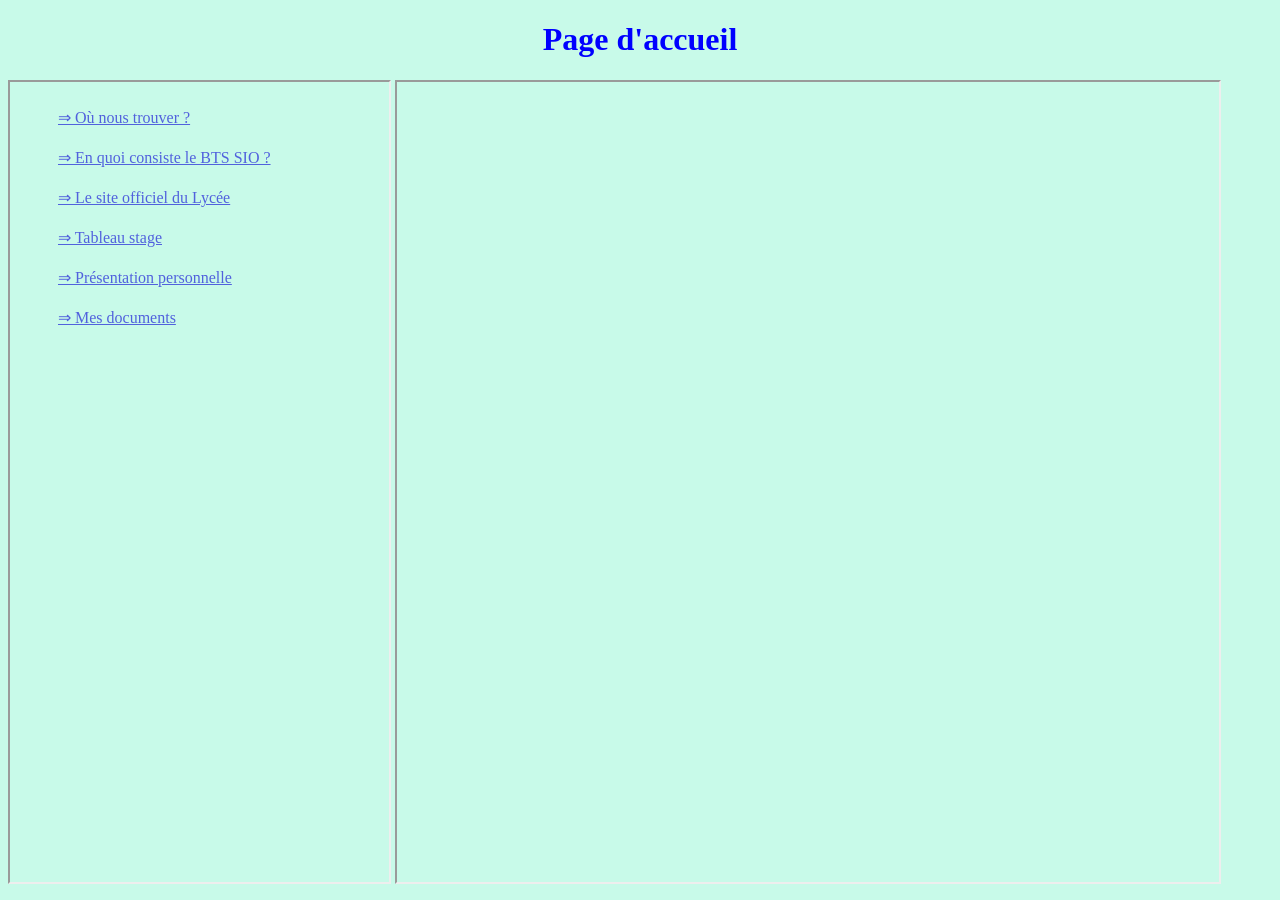
<file: Mission_2/index.html>
<!doctype html>
<html lang="fr">
<head>
  <meta charset="utf-8">
  <title>ParcourMinus</title>
  <link rel="stylesheet" href="style.css">
</head>
<body>

	<h1 id="PA">Page d'accueil</h1>

	<iframe
	  name="f1"
	  width="30%"
	  height="800px"
	  src="liens.html">
	</iframe>

	<iframe
	  name="f2"
	  width="65%"
	  height="800px" 
	>
	</iframe>


</body>
</html>
</file>
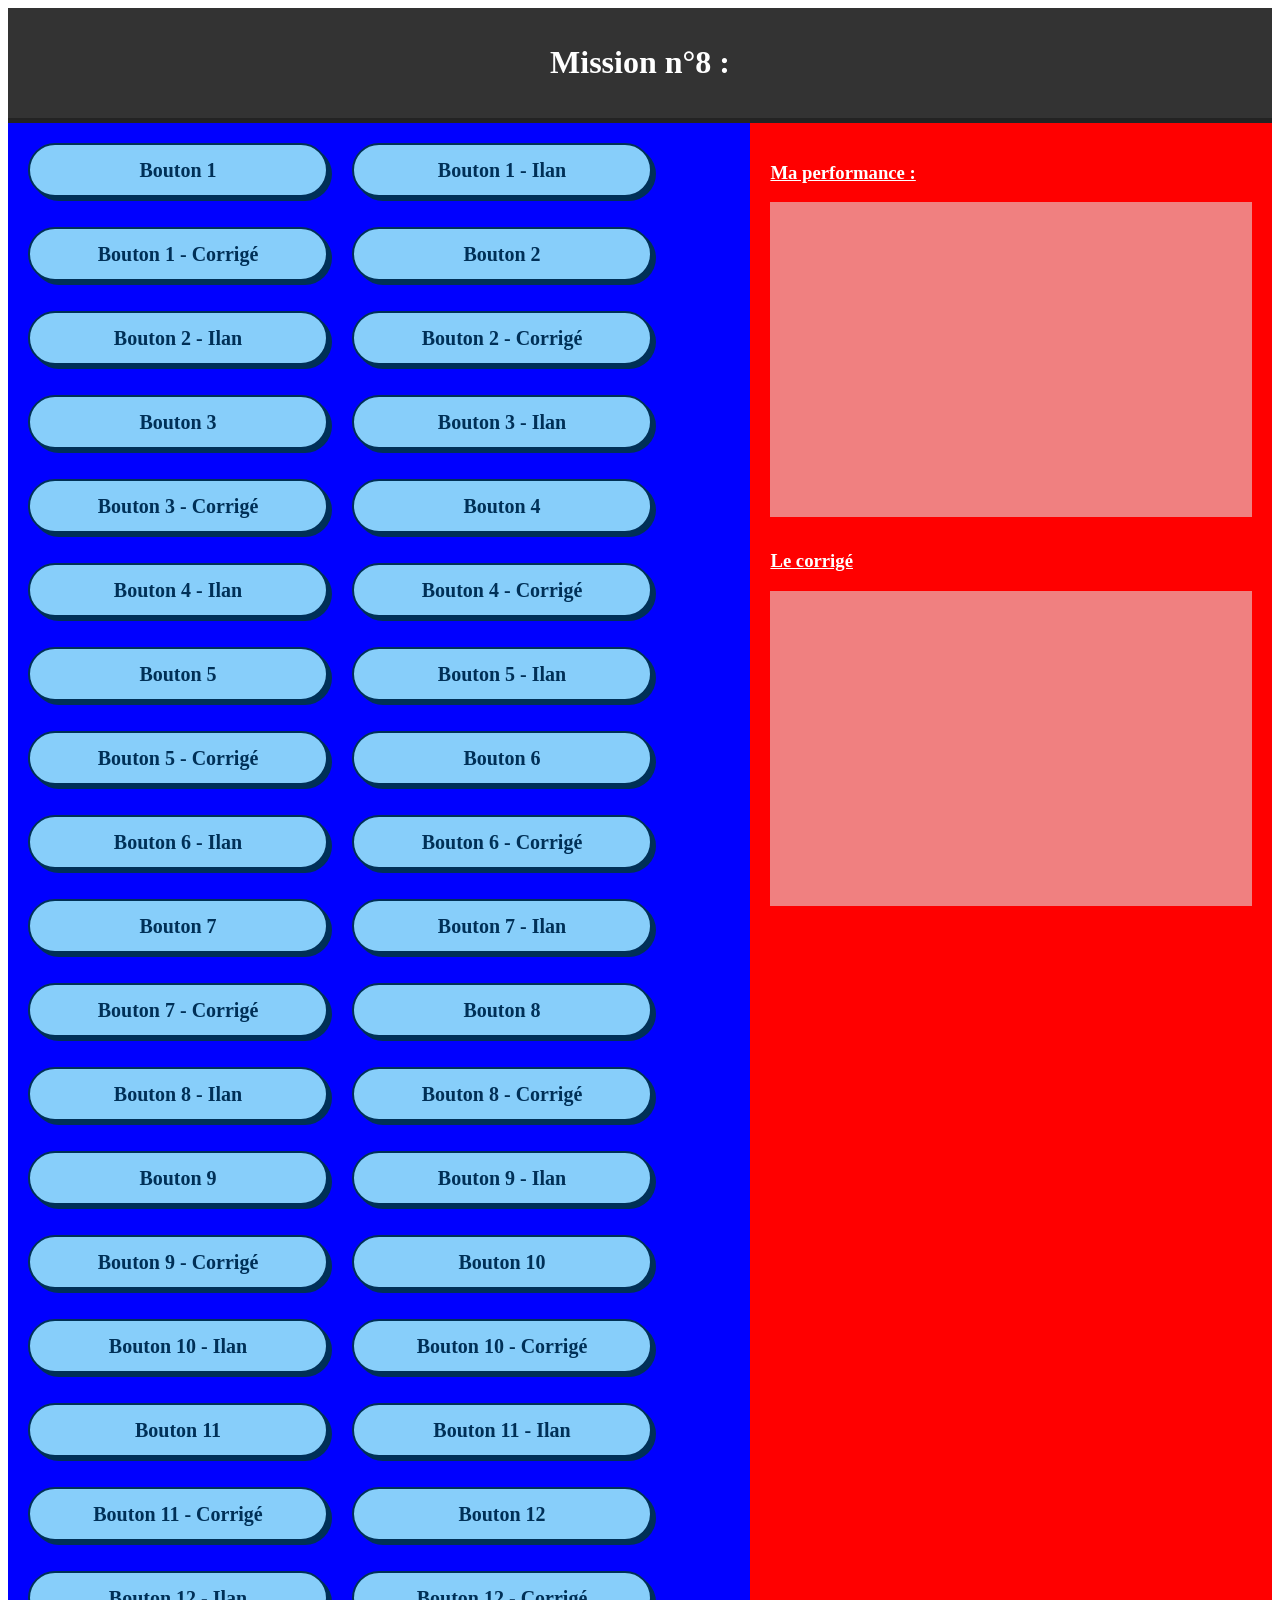
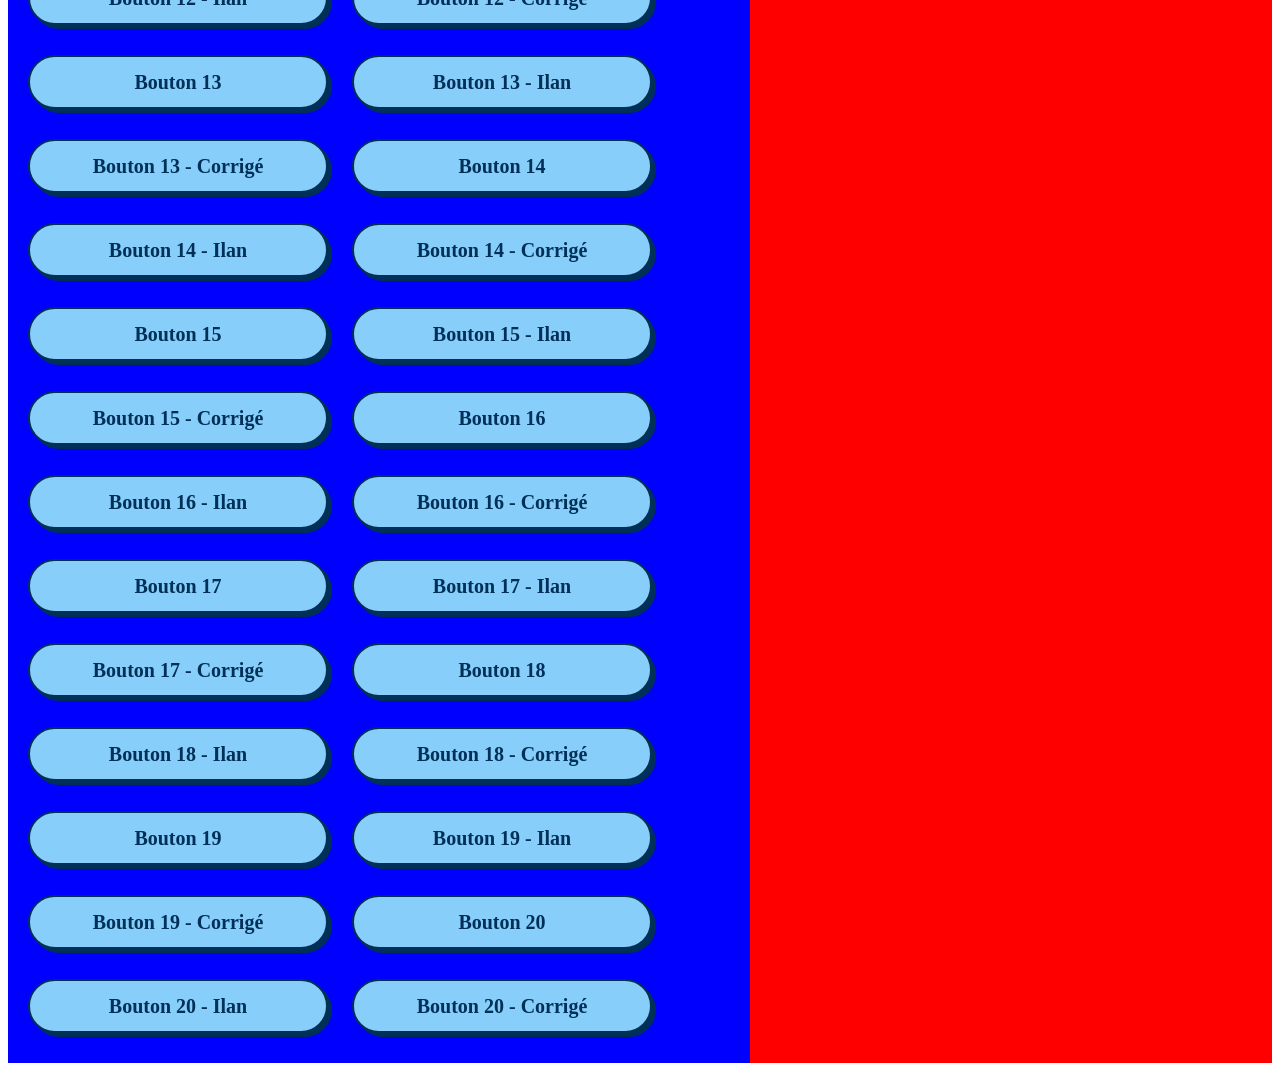
<file: Mission_8/index.html>
<!DOCTYPE html>
<html lang="fr">
<head>
    <meta charset="UTF-8">
    <meta name="viewport" content="width=device-width, initial-scale=1.0">
    <title>Mission n°8 : </title>
    <link rel="stylesheet" href="style.css">
    <script src="JS.js"></script>
</head>

<body>
    <header>
        <h1>Mission n°8 :</h1>
    </header>

    
    <div class="LeConteneur">
        <div class="LesBoutons">
            <button onclick="fonction1()">Bouton 1</button>
            <button onclick="fonction1Ilan()">Bouton 1 - Ilan</button>
            <button onclick="fonction1Corrige()">Bouton 1 - Corrigé</button>

            <button onclick="fonction2()">Bouton 2</button>
            <button onclick="fonction2Ilan()">Bouton 2 - Ilan</button>
            <button onclick="fonction2Corrige()">Bouton 2 - Corrigé</button>

            <button onclick="fonction3()">Bouton 3</button>
            <button onclick="fonction3Ilan()">Bouton 3 - Ilan</button>
            <button onclick="fonction3Corrige()">Bouton 3 - Corrigé</button>

            <button onclick="fonction4()">Bouton 4</button>
            <button onclick="fonction4Ilan()">Bouton 4 - Ilan</button>
            <button onclick="fonction4Corrige()">Bouton 4 - Corrigé</button>

            <button onclick="fonction5()">Bouton 5</button>
            <button onclick="fonction5Ilan()">Bouton 5 - Ilan</button>
            <button onclick="fonction5Corrige()">Bouton 5 - Corrigé</button>

            <button onclick="fonction6()">Bouton 6</button>
            <button onclick="fonction6Ilan()">Bouton 6 - Ilan</button>
            <button onclick="fonction6Corrige()">Bouton 6 - Corrigé</button>

            <button onclick="fonction7()">Bouton 7</button>
            <button onclick="fonction7Ilan()">Bouton 7 - Ilan</button>
            <button onclick="fonction7Corrige()">Bouton 7 - Corrigé</button>

            <button onclick="fonction8()">Bouton 8</button>
            <button onclick="fonction8Ilan()">Bouton 8 - Ilan</button>
            <button onclick="fonction8Corrige()">Bouton 8 - Corrigé</button>

            <button onclick="fonction9()">Bouton 9</button>
            <button onclick="fonction9Ilan()">Bouton 9 - Ilan</button>
            <button onclick="fonction9Corrige()">Bouton 9 - Corrigé</button>

            <button onclick="fonction10()">Bouton 10</button>
            <button onclick="fonction10Ilan()">Bouton 10 - Ilan</button>
            <button onclick="fonction10Corrige()">Bouton 10 - Corrigé</button>

            <button onclick="fonction11()">Bouton 11</button>
            <button onclick="fonction11Ilan()">Bouton 11 - Ilan</button>
            <button onclick="fonction11Corrige()">Bouton 11 - Corrigé</button>

            <button onclick="fonction12()">Bouton 12</button>
            <button onclick="fonction12Ilan()">Bouton 12 - Ilan</button>
            <button onclick="fonction12Corrige()">Bouton 12 - Corrigé</button>

            <button onclick="fonction13()">Bouton 13</button>
            <button onclick="fonction13Ilan()">Bouton 13 - Ilan</button>
            <button onclick="fonction13Corrige()">Bouton 13 - Corrigé</button>

            <button onclick="fonction14()">Bouton 14</button>
            <button onclick="fonction14Ilan()">Bouton 14 - Ilan</button>
            <button onclick="fonction14Corrige()">Bouton 14 - Corrigé</button>

            <button onclick="fonction15()">Bouton 15</button>
            <button onclick="fonction15Ilan()">Bouton 15 - Ilan</button>
            <button onclick="fonction15Corrige()">Bouton 15 - Corrigé</button>

            <button onclick="fonction16()">Bouton 16</button>
            <button onclick="fonction16Ilan()">Bouton 16 - Ilan</button>
            <button onclick="fonction16Corrige()">Bouton 16 - Corrigé</button>

            <button onclick="fonction17()">Bouton 17</button>
            <button onclick="fonction17Ilan()">Bouton 17 - Ilan</button>
            <button onclick="fonction17Corrige()">Bouton 17 - Corrigé</button>

            <button onclick="fonction18()">Bouton 18</button>
            <button onclick="fonction18Ilan()">Bouton 18 - Ilan</button>
            <button onclick="fonction18Corrige()">Bouton 18 - Corrigé</button>

            <button onclick="fonction19()">Bouton 19</button>
            <button onclick="fonction19Ilan()">Bouton 19 - Ilan</button>
            <button onclick="fonction19Corrige()">Bouton 19 - Corrigé</button>

            <button onclick="fonction20()">Bouton 20</button>
            <button onclick="fonction20Ilan()">Bouton 20 - Ilan</button>
            <button onclick="fonction20Corrige()">Bouton 20 - Corrigé</button>
        </div>

        <div class="LesIframes">
            <label><h3>Ma performance :</h3></label>
            <iframe src="" frameborder="0" name="i1" id="i1"></iframe>

            <label><h3>Le corrigé</h3></label>
            <iframe src="" frameborder="0" name="i2" id="i2"></iframe>
        </div>
    </div>

    
</body>
</html>
</file>
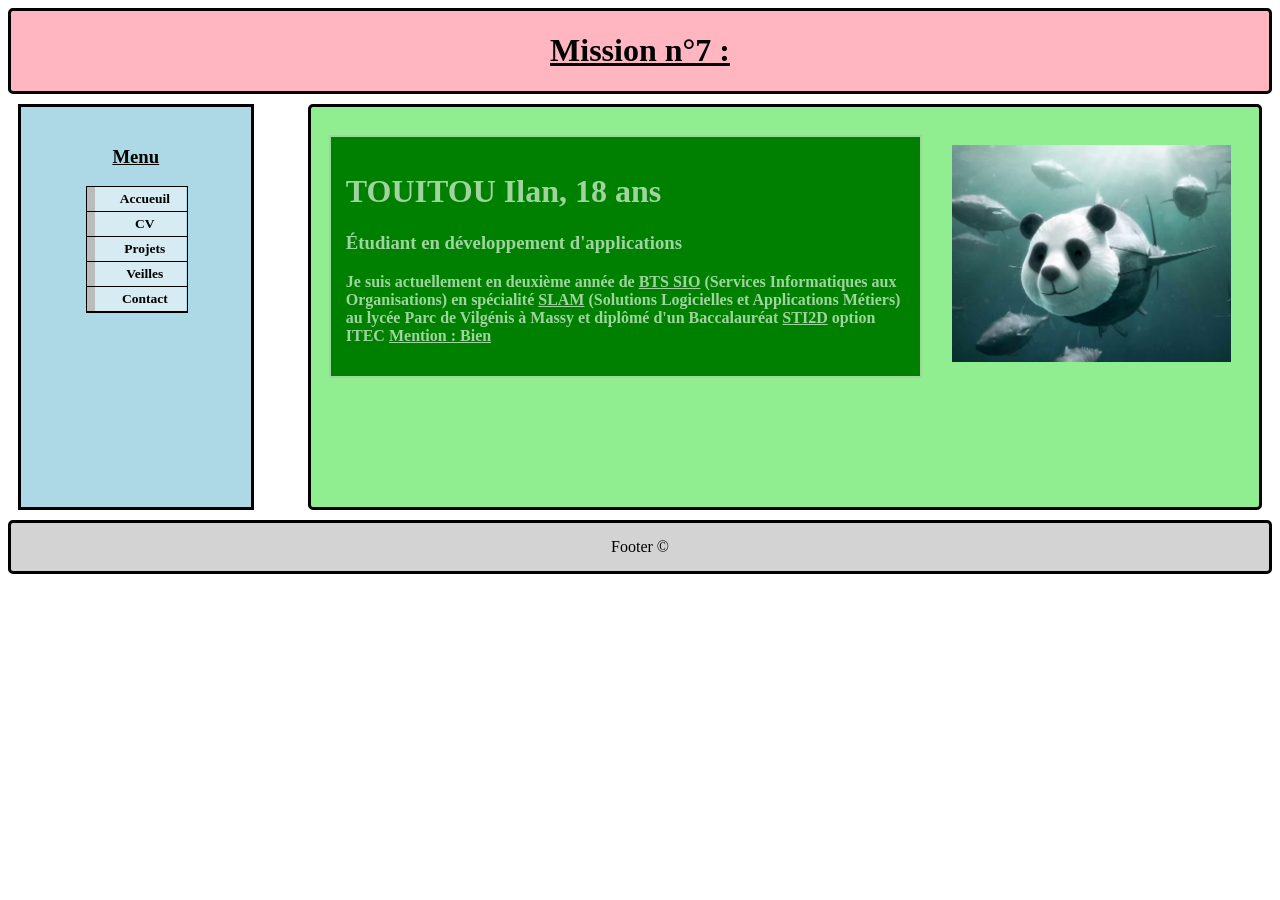
<file: Bouffon/Mission_7/index.html>
<!DOCTYPE html>
<html lang="fr">
<head>
    <meta charset="UTF-8">
    <meta name="viewport" content="width=device-width, initial-scale=1.0">
    <title>Portfolio M7</title>
    <link rel="stylesheet" href="style.css">
</head>
<body>

    <header>
        <h1><span>Mission n°7 :</span></h1>
    </header>
    
    
    
    
    <div class="case_menu">  
        <label><h3>Menu</h3></label> 
        <div id="menu">
            <ul class="niveau1">
                <li><a href="#">Accueuil</a></li>
                <li class="sousmenu"><a href="#">CV</a>
                    <ul class="niveau2">
                        <li><a href="#">Sous-menu 2.1</a></li>
                        <li><a href="#">Sous-menu 2.2</a></li>
                    </ul>
                </li>
                <li><a href="#">Projets</a></li>
                <li class="sousmenu"><a href="#">Veilles</a>
                    <ul class="niveau2">
                        <li class="sousmenu"><a href="#">Veille Technologique</a>
                            <ul class="niveau3">
                                <li><a href="#">Sous sous menu 4.1.1</a></li>
                                <li><a href="#">Sous sous menu 4.1.2</a></li>
                                <li><a href="#">Sous sous menu 4.1.3</a></li>
                            </ul> <!--Faire la VEILLE TECHNOLOGIQUE-->
                        </li>
                        <li><a href="#">Veille Juridique</a></li>
                    </ul>
                </li>
                <li><a href="#">Contact</a></li>
            </ul>
        </div>
    </div>
    <iframe class="Accueuil" src="Accueuil.html" frameborder="0">
        
    </iframe>
    

    <footer>
        Footer &copy;
    </footer>
</body>
</html>
</file>
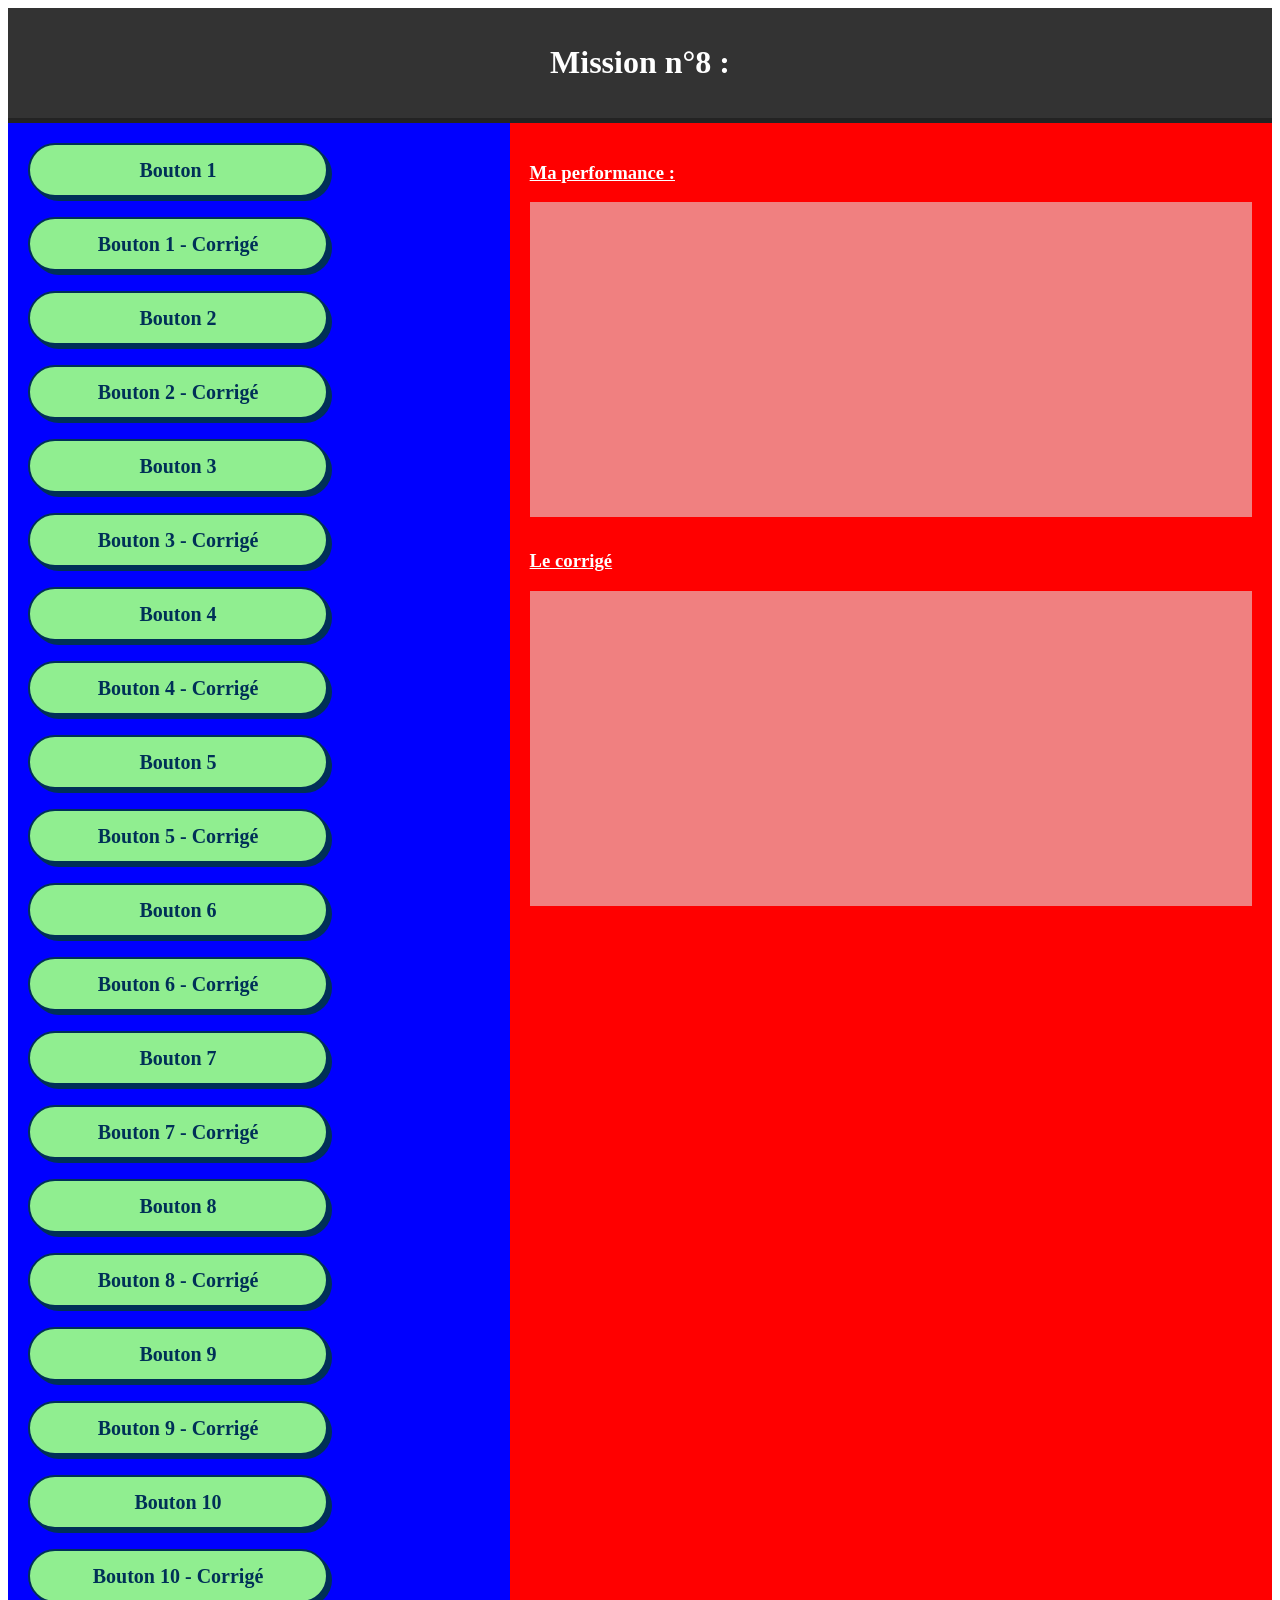
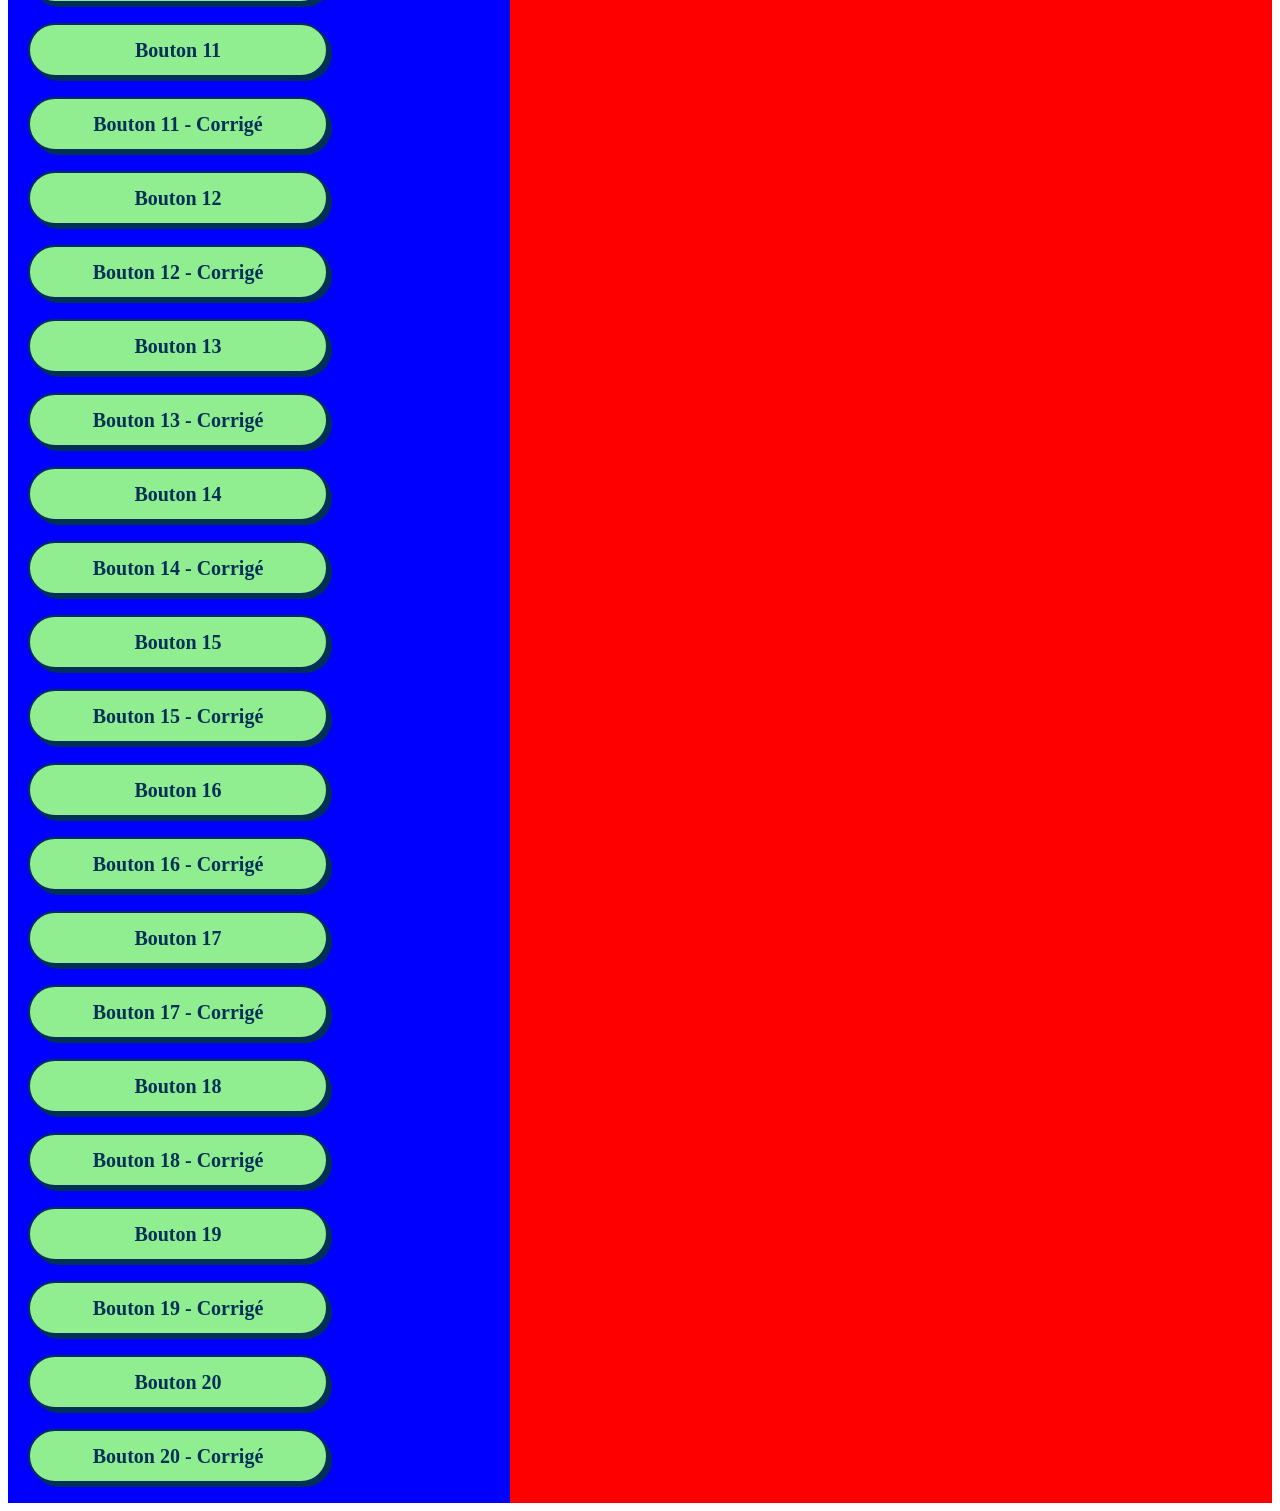
<file: Bouffon/Mission_8/index.html>
<!DOCTYPE html>
<html lang="fr">
<head>
    <meta charset="UTF-8">
    <meta name="viewport" content="width=device-width, initial-scale=1.0">
    <title>Mission n°8 : </title>
    <link rel="stylesheet" href="style.css">
    <script src="JS.js"></script>
</head>

<body>
    <header>
        <h1>Mission n°8 :</h1>
    </header>

    
    <div class="LeConteneur">
        <div class="LesBoutons">
            <button onclick="fonction1()" target="i1">Bouton 1</button>
            <button onclick="fonction()">Bouton 1 - Corrigé</button>
            <button onclick="fonction2()">Bouton 2</button>
            <button onclick="fonction()">Bouton 2 - Corrigé</button>
            <button onclick="fonction3()">Bouton 3</button>
            <button onclick="fonction()">Bouton 3 - Corrigé</button>
            <button onclick="fonction4()">Bouton 4</button>
            <button onclick="fonction()">Bouton 4 - Corrigé</button>
            <button onclick="fonction5()">Bouton 5</button>
            <button onclick="fonction()">Bouton 5 - Corrigé</button>
            <button onclick="fonction6()">Bouton 6</button>
            <button onclick="fonction()">Bouton 6 - Corrigé</button>
            <button onclick="fonction7()">Bouton 7</button>
            <button onclick="fonction()">Bouton 7 - Corrigé</button>
            <button onclick="fonction8()">Bouton 8</button>
            <button onclick="fonction8Bis()">Bouton 8 - Corrigé</button>
            <button onclick="fonction9()">Bouton 9</button>
            <button onclick="fonction()">Bouton 9 - Corrigé</button>
            <button onclick="fonction10()">Bouton 10</button>
            <button onclick="fonction()">Bouton 10 - Corrigé</button>
            <button onclick="fonction11()">Bouton 11</button>
            <button onclick="fonction()">Bouton 11 - Corrigé</button>
            <button onclick="fonction12()">Bouton 12</button>
            <button onclick="fonction()">Bouton 12 - Corrigé</button>
            <button onclick="fonction13()">Bouton 13</button>
            <button onclick="fonction()">Bouton 13 - Corrigé</button>
            <button onclick="fonction14()">Bouton 14</button>
            <button onclick="fonction()">Bouton 14 - Corrigé</button>
            <button onclick="fonction15()">Bouton 15</button>
            <button onclick="fonction()">Bouton 15 - Corrigé</button>
            <button onclick="fonction16()">Bouton 16</button>
            <button onclick="fonction()">Bouton 16 - Corrigé</button>
            <button onclick="fonction17()">Bouton 17</button>
            <button onclick="fonction()">Bouton 17 - Corrigé</button>
            <button onclick="fonction18()">Bouton 18</button>
            <button onclick="fonction()">Bouton 18 - Corrigé</button>
            <button onclick="fonction19()">Bouton 19</button>
            <button onclick="fonction()">Bouton 19 - Corrigé</button>
            <button onclick="fonction20()">Bouton 20</button>
            <button onclick="fonction()">Bouton 20 - Corrigé</button>
        </div>

        <div class="LesIframes">
            <label><h3>Ma performance :</h3></label>
            <iframe src="" frameborder="0" name="i1" id="i1"></iframe>

            <label><h3>Le corrigé</h3></label>
            <iframe src="" frameborder="0" name="i2" id="i2"></iframe>
        </div>
    </div>

    
</body>
</html>
</file>
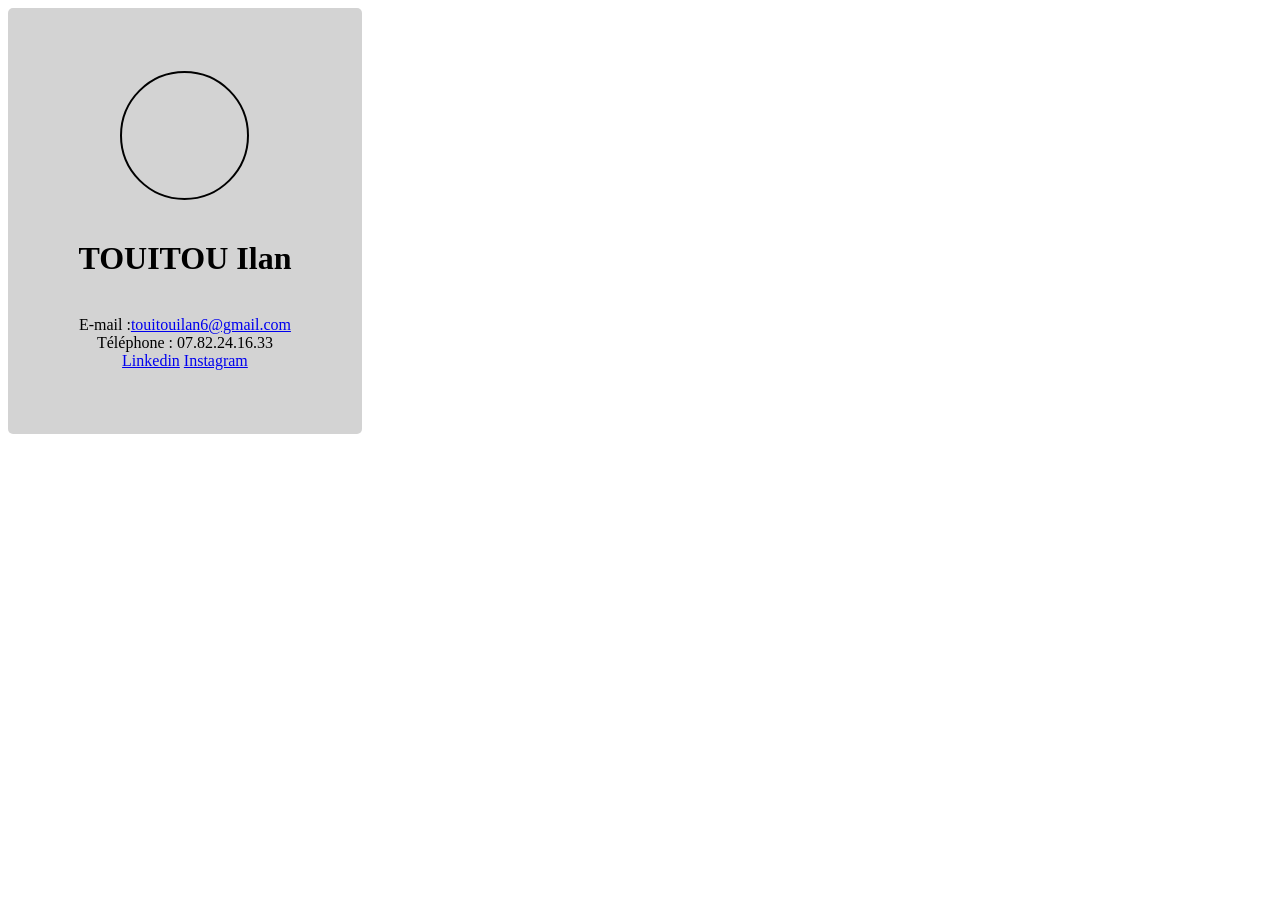
<file: TP4/Carte_visite/index.html>
<!DOCTYPE html>
<html>
<head>
	<title>Carte de visite</title>
	<link rel="stylesheet"  href="style.css">
</head>
<body>
	<div id="carte">
		<div id="photo"></div>
		<br>
		<label><h1>TOUITOU Ilan</h1></label>
		<br>
		<label>E-mail :<a href="#" id="mail">touitouilan6@gmail.com</a></label>
		<br>
		<label>Téléphone : 07.82.24.16.33</label>
		<br>
		<label><a href="#" id="linkedin">Linkedin</a></label>
		<label><a href="https://www.instagram.com/ilan_touitou/" id="insta">Instagram</a></label>

	</div>

</body>
</html>
</file>
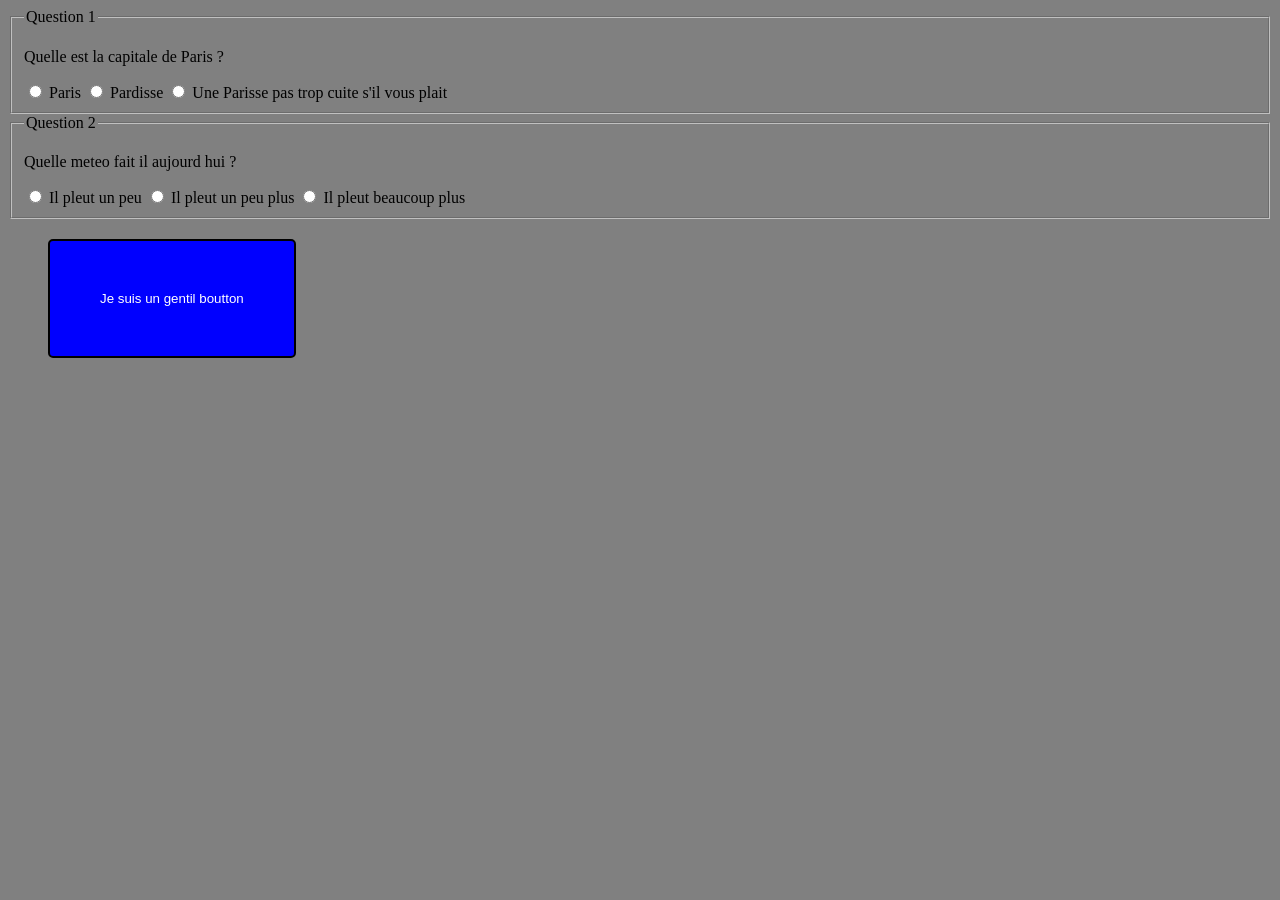
<file: TP4/QCM/index.html>
<!DOCTYPE html>
<html>
<head>
	<title>QCM HTML</title>
	<link rel="stylesheet" href="style.css">
</head>
<body>
<fieldset>
	<legend>Question 1</legend>
	<p>Quelle est la capitale de Paris ? </p> <!--Capitale de "paris" -->
	<label> <input type="radio" name="Paris">  Paris</label>
	<label> <input type="radio" name="Paris"> Pardisse</label>
	<label> <input type="radio" name="Paris"> Une Parisse pas trop cuite s'il vous plait</label>
</fieldset>

<fieldset>
	<legend>Question 2</legend>
	<p>Quelle meteo fait il aujourd hui ? </p> <!-- -->
	<label> <input type="radio" name="Pluie"> Il pleut un peu</label>
	<label> <input type="radio" name="Pluie"> Il pleut un peu plus</label>
	<label> <input type="radio" name="Pluie"> Il pleut beaucoup plus</label>
</fieldset>

<button class="boutton">Je suis un gentil boutton</button>

</body>
</body>
</html>
</file>
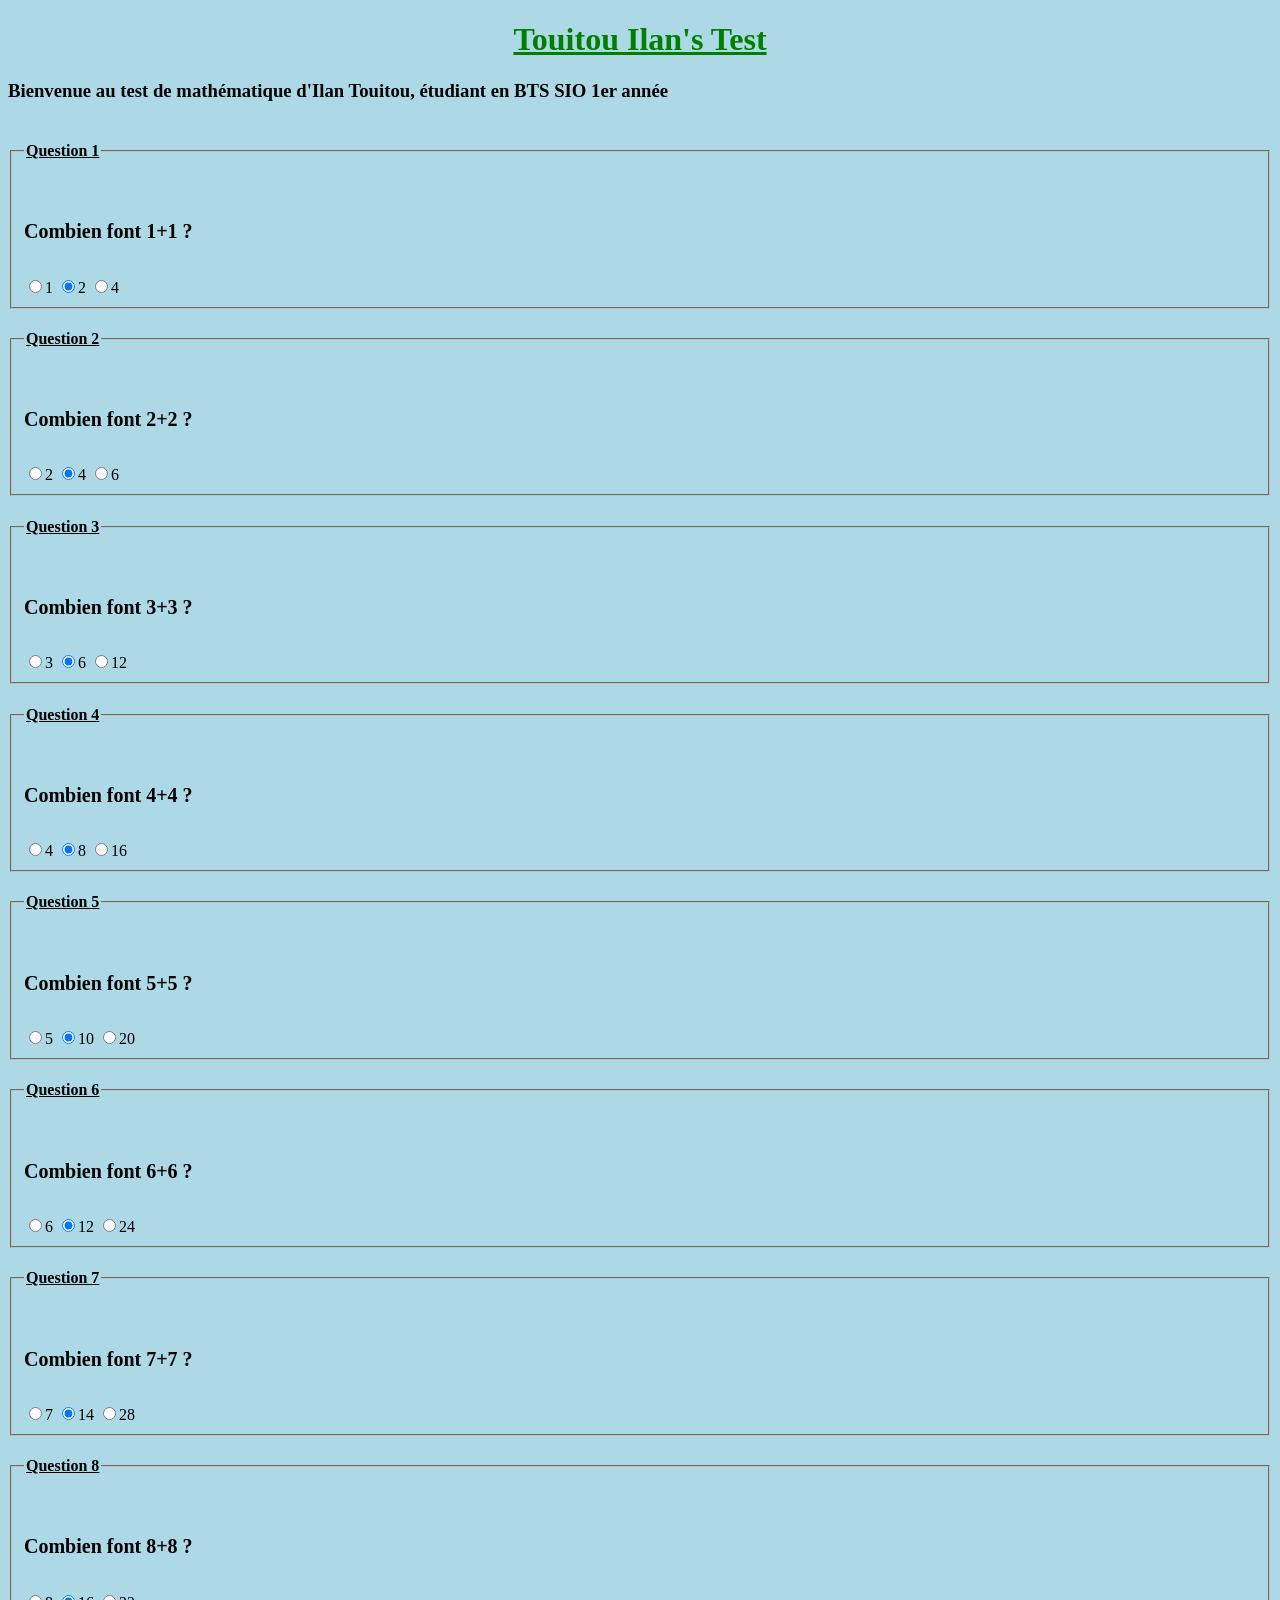
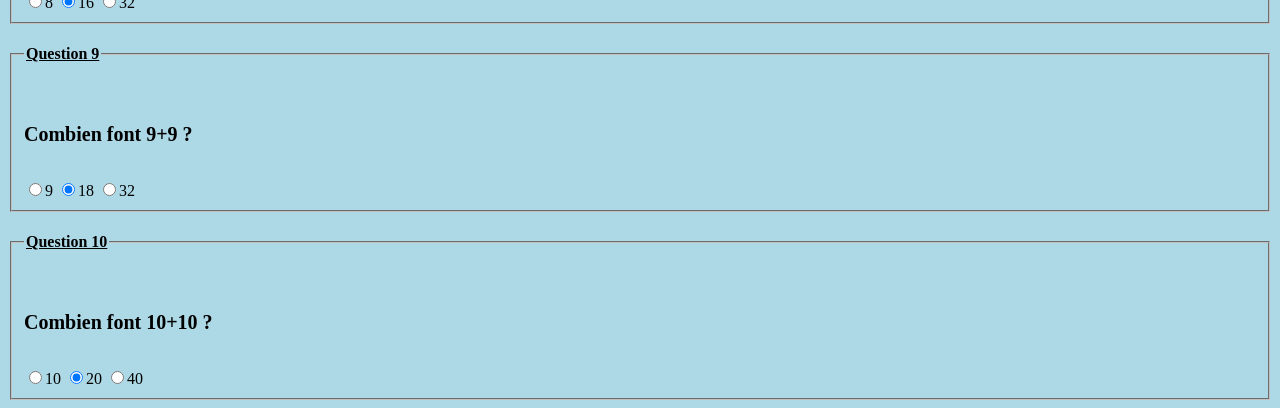
<file: Mission3/corrige.html>
<!DOCTYPE html>
<html>
<head>
	<title>Corrigé</title>
	<link rel="stylesheet" type="text/css" href="style.css">
</head>
<body>

	<label><h1>Touitou Ilan's Test</h1></label>
	<label><h3>Bienvenue au test de mathématique d'Ilan Touitou, étudiant en BTS SIO 1er année</h3></label>

	<fieldset>
		<legend><h4>Question 1</h4></legend>
		<p> <h5>Combien font 1+1 ?</h5></p>
		<label> <input type="radio" name="q1" value="1">1</label>
		<label> <input type="radio" name="q1" value="2" checked>2</label>
		<label> <input type="radio" name="q1" value="4">4</label>	
	</fieldset>

	<fieldset>
		<legend><h4>Question 2</h4></legend>
		<p><h5>Combien font 2+2 ?</h5></p> 
		<label> <input type="radio" name="q2" value="2">2</label>
		<label> <input type="radio" name="q2" value="4" checked>4</label>
		<label> <input type="radio" name="q2" value="6">6</label>
	</fieldset>

	<fieldset>
		<legend><h4>Question 3</h4></legend>
		<p><h5>Combien font 3+3 ?</h5></p> 
		<label> <input type="radio" name="q3" value="3">3</label>
		<label> <input type="radio" name="q3" value="6" checked>6</label>
		<label> <input type="radio" name="q3" value="12">12</label>
	</fieldset>

	<fieldset>
		<legend><h4>Question 4</h4></legend>
		<p><h5>Combien font 4+4 ?</h5></p> 
		<label> <input type="radio" name="q4" value="4">4</label>
		<label> <input type="radio" name="q4" value="8" checked>8</label>
		<label> <input type="radio" name="q4" value="16">16</label>
	</fieldset>

	<fieldset>
		<legend><h4>Question 5</h4></legend>
		<p><h5>Combien font 5+5 ?</h5></p> 
		<label> <input type="radio" name="q5" value="5">5</label>
		<label> <input type="radio" name="q5" value="10" checked>10</label>
		<label> <input type="radio" name="q5" value="20">20</label>
	</fieldset>

	<fieldset>
		<legend><h4>Question 6</h4></legend>
		<p><h5>Combien font 6+6 ?</h5></p> 
		<label> <input type="radio" name="q6" value="6">6</label>
		<label> <input type="radio" name="q6" value="12" checked>12</label>
		<label> <input type="radio" name="q6" value="24">24</label>
	</fieldset>

	<fieldset>
		<legend><h4>Question 7</h4></legend>
		<p><h5>Combien font 7+7 ?</h5></p> 
		<label> <input type="radio" name="q7" value="7">7</label>
		<label> <input type="radio" name="q7" value="14" checked>14</label>
		<label> <input type="radio" name="q7" value="28">28</label>
	</fieldset>

	<fieldset>
		<legend><h4>Question 8</h4></legend>
		<p><h5>Combien font 8+8 ?</h5></p> 
		<label> <input type="radio" name="q8" value="8">8</label>
		<label> <input type="radio" name="q8" value="16" checked>16</label>
		<label> <input type="radio" name="q8" value="32">32</label>
	</fieldset>

	<fieldset>
		<legend><h4>Question 9</h4></legend>
		<p><h5>Combien font 9+9	 ?</h5></p> 
		<label> <input type="radio" name="q9" value="9">9</label>
		<label> <input type="radio" name="q9" value="18" checked>18</label>
		<label> <input type="radio" name="q9" value="32">32</label>
	</fieldset>

	<fieldset>
		<legend><h4>Question 10</h4></legend>
		<p><h5>Combien font 10+10 ?</h5></p> 
		<label> <input type="radio" name="q10" value="10">10</label>
		<label> <input type="radio" name="q10" value="20" checked>20</label>
		<label> <input type="radio" name="q10" value="40">40</label>
	</fieldset>


</body>
</html>
</file>
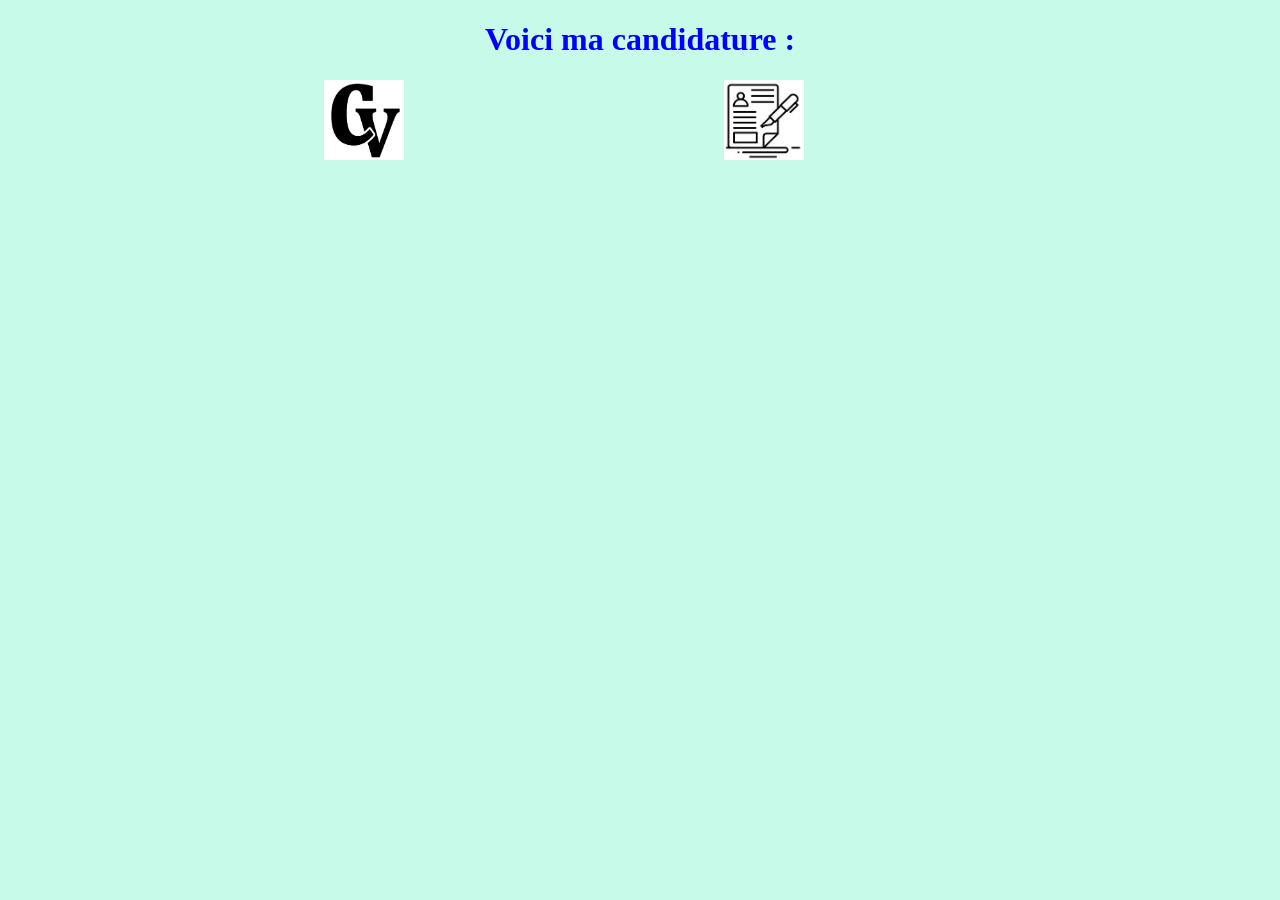
<file: Mission_2/documents.html>
<!DOCTYPE html>
<html lang="fr">
    <link rel="stylesheet" href="style.css">
<head>
    <meta charset="UTF-8">
    <meta name="viewport" content="width=device-width, initial-scale=1.0">
    <title>Documents</title>
</head>
<body>
    <h1>Voici ma candidature :</h1>
    <a  href="CV.pdf"><img class="docs" src="./img/CV.png" alt="Lien vers le PDF de mon CV"></a>
    <a  href="Lettre.pdf"><img class="docs" src="./img/Lettre_de_motivation.png" alt="Lien vers le PDF de ma lettre de motivation"></a>
</body>
</html>
</file>
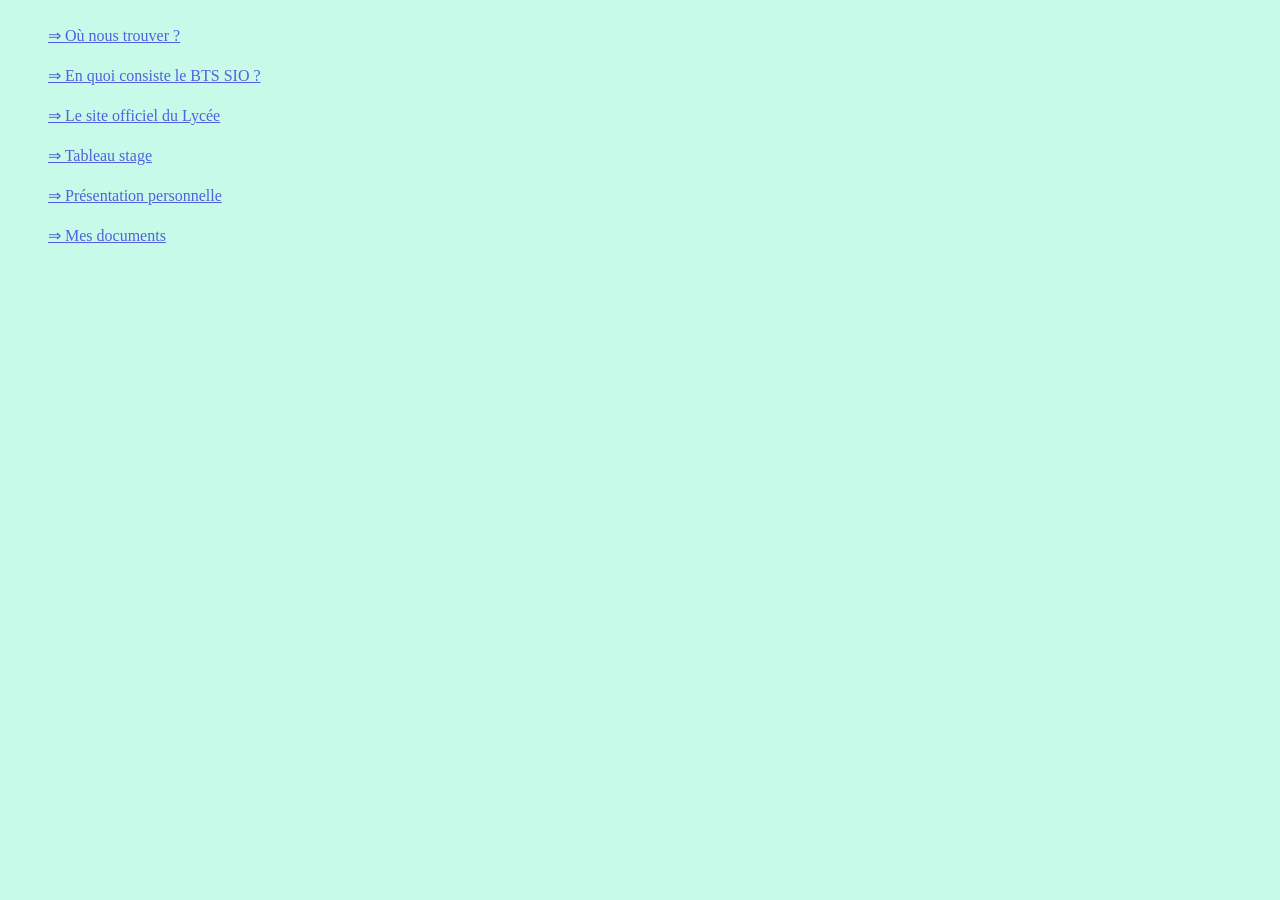
<file: Mission_2/liens.html>
<!doctype html>
<html lang="fr">
<head>
  <meta charset="utf-8">
  <title>iframe_1</title>
  <link rel="stylesheet" href="style.css">
</head>

<body>
	<ul>
		<li><a href="map.html" target="f2"> <span>&#8658;</span> Où nous trouver ? </a></li>
		<li><a href="video.html" target="f2"> <span>&#8658;</span> En quoi consiste le BTS SIO ? </a></li>
		<li><a href="http://www.lyc-vilgenis-massy.ac-versailles.fr/" target="f2"><span>&#8658;</span> Le site officiel du Lycée</a></li>
		<li><a href="tableau.html" target="f2"><span>&#8658;</span> Tableau stage</a></li>
		<li><a href="ma_page_personnelle.html" target="f2"><span>&#8658;</span> Présentation personnelle</a></li>
		<li><a href="documents.html" target="f2"> <span>&#8658;</span> Mes documents</a></li>
	</ul>
</body>
</html>
</file>
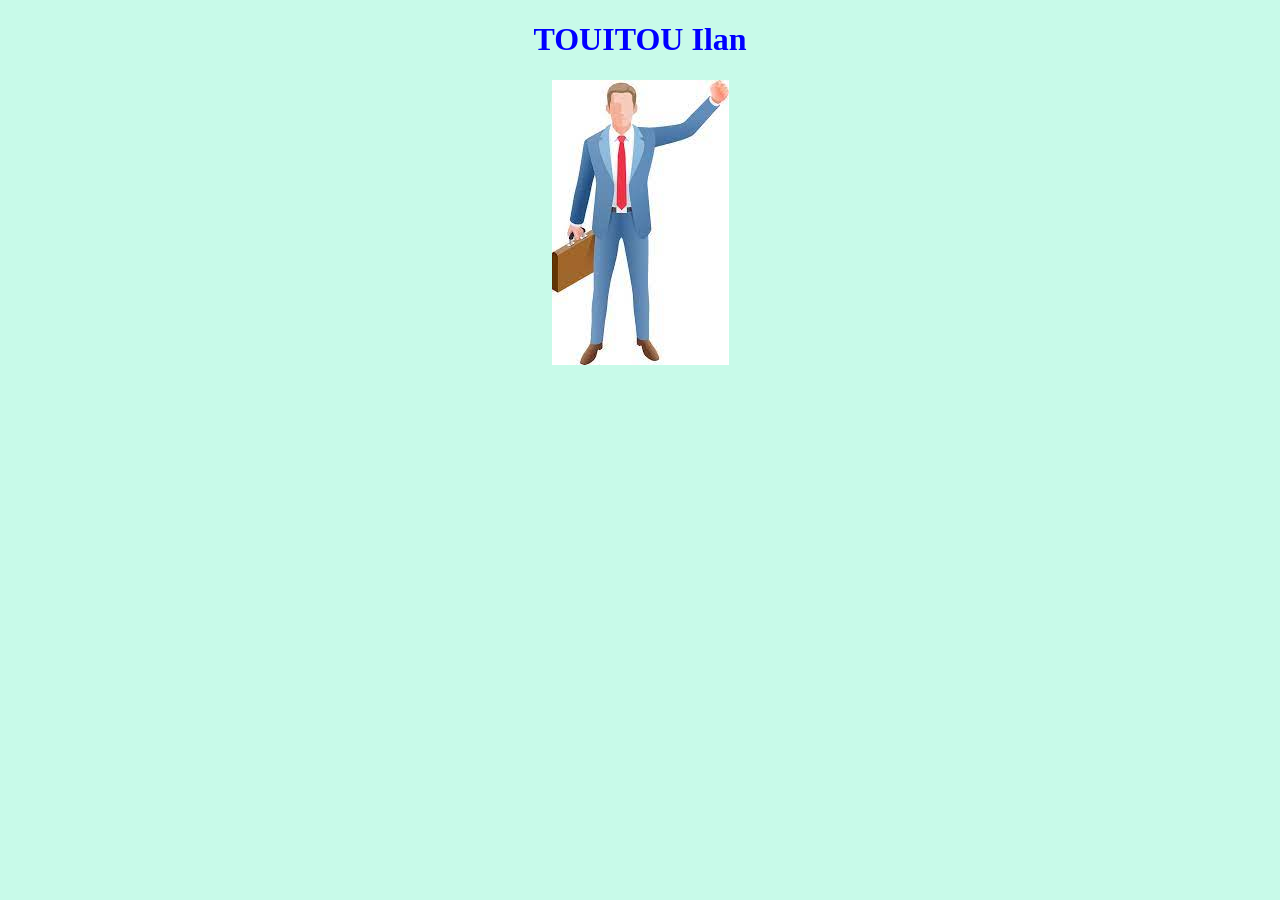
<file: Mission_2/ma_page_personnelle.html>
<!doctype html>
<html lang="fr">
<head>
  <meta charset="utf-8">
  <title>Ma_Page_Personnelle </title>
  <link rel="stylesheet" href="style.css">
</head>
<body>
	<h1 id="TOUITOU">TOUITOU Ilan</h1>
	<div id="avatar"><img src="./img/Avatar_Ilan.jpg" >


</body>
</html>
</file>
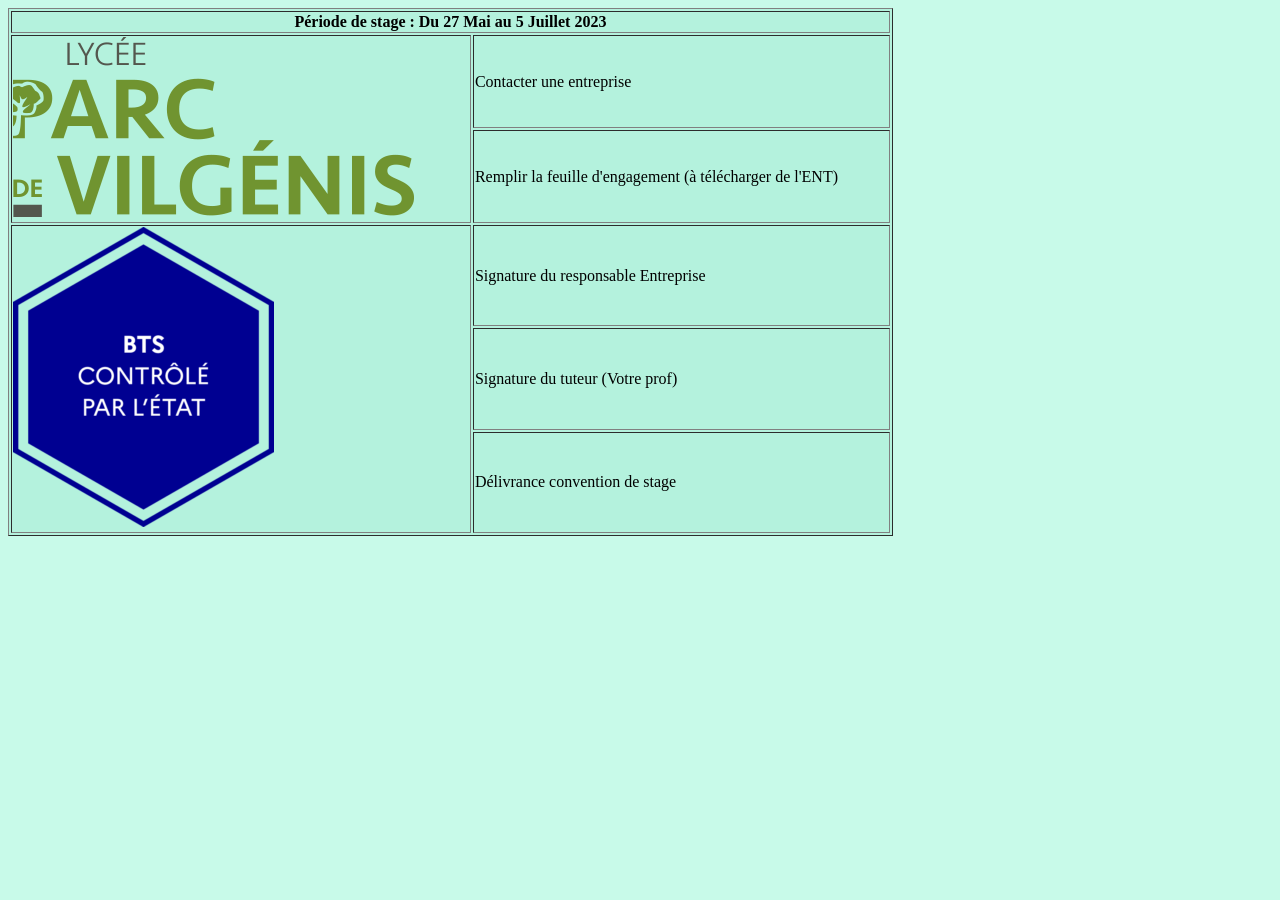
<file: Mission_2/tableau.html>
<!doctype html>
<html lang="fr">
<head>
  <meta charset="utf-8">
  <title>tableau.html</title>
  <link rel="stylesheet" href="style.css">
</head>
<body>
	<table id="tableau" width="70%" border="1">
  <thead>
    <tr>
      <th colspan="2">Période de stage : Du 27 Mai au 5 Juillet 2023</th>
    </tr>
  </thead>
  <tbody>
    <tr>
		<td rowspan="2"> <img src="./img/logo_lycee.png"></td>
    	<td>Contacter une entreprise</td>
	</tr>
    	<td>Remplir la feuille d'engagement (à télécharger de l'ENT)</td>

    <tr>
    	<td rowspan="3"> <img src="./img/bts_logo.png"></td>
    	<td>Signature du responsable Entreprise</td>
	</tr>
	<tr>
    	<td>Signature du tuteur (Votre prof)</td>
    </tr>
    <tr>
    	<td>Délivrance convention de stage</td>
    </tr>

  </tbody>
</table>

</body>
</html>
</file>
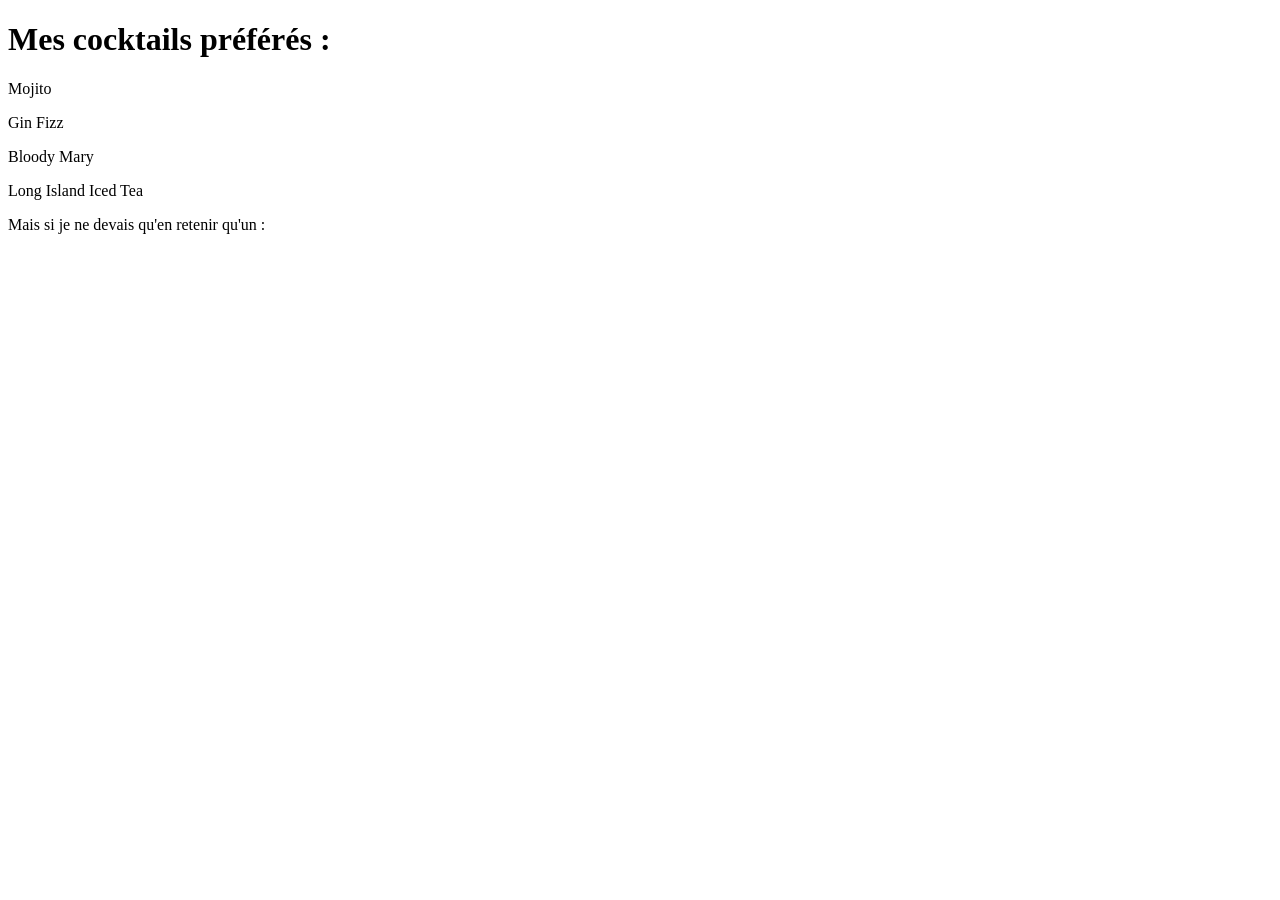
<file: Mission_8/fonction8.html>
<!DOCTYPE html>
<html lang="fr">
<head>
    <meta charset="UTF-8">
    <meta name="viewport" content="width=device-width, initial-scale=1.0">
    <title>TEST</title>
    <script src="JS.js"></script>
    <link rel="stylesheet" href="style.css">
</head>
<body>
    <h1>Mes <span>cocktails préférés :</span></h1>
    <p>Mojito</p>
    <p>Gin Fizz</p>
    <p>Bloody Mary</p>
    <p>Long Island Iced Tea</p>
    <p>Mais si je ne devais qu'en retenir qu'un : <strong id="cocktail"></strong></p>
</body>
</html>
</file>
<file: Mission_2/style.css>
body{
  background-color: rgb(200, 250, 233);

}

body a{
  list-style: none;
  color:rgb(81, 97, 221);
  transition: 0.7s;
}

body a:hover {

  color: rgb(135, 3, 3);
}

body ul{
  list-style: none;
  line-height: 40px;
}


#avatar {
  display: flex;
  align-items: center;
  justify-content: center}

#TOUITOU {
  display: flex;
  align-items: center;
  justify-content: center
}

h1{
	text-align: center;
  color: blue;
}

.docs{
  height: 80px;
  width: 80px;
  display: inline-block;
  margin-left: 25%;
}

#tableau {

  background-color:rgb(180, 242, 221); ;
}
</file>
<file: Mission_8/style.css>
body{
    user-select: none;
}

header {
    background-color: #333;
    color: white;
    padding: 15px;
    text-align: center;
    border-bottom: 5px solid #232323;

}

.LeConteneur{
    display: flex;
    justify-content: space-between;
}
  

.LesBoutons {
    padding: 10px;
    background-color: blue;
    width: 60%;
}

button {
    margin-bottom: 10px;
    background-color: lightskyblue;
    border: 2px solid #003057;
    border-radius: 30px;
    box-shadow: #003057 4px 4px 0 0;
    color: #003057;
    cursor: pointer;
    font-weight: 600;
    font-size: 20px;
    padding: 0 18px;
    line-height: 50px;
    font-family: Verdana;
    text-align: center;    
    transition: 0.1s;
    width: 300px;
    margin: 10px;
    margin-bottom: 20px;
    
}

button:hover{
    background-color: #BAE0FF;
    color: white;
    transform: translate(4px,4px);
    box-shadow: none;
    transition: 0.3s;

}

.LesIframes {
    padding: 20px;
    width: 40%;
    background-color: red;
}

iframe {
    width: 100%;
    height: 35vh;
    border: none;
    margin-bottom: 10px;
    background-color: lightcoral;
}

label{
    color:white; 
    text-decoration: underline;
}
</file>
<file: Bouffon/Mission_7/style.css>
div#menu{
    width: 100px;
    background-color: RGBa(255,255,255,0.5);
    margin: auto;
    font-size: 13.5px;
    font-weight: bold;

}

div#menu ul{
    padding: 0;
    width: 100px;
    border: 1px solid;
    margin: 0px;
}

div#menu ul li{
    position: relative;
    list-style: none;
    border-bottom: 1px solid;
}

div#menu ul ul{
    position: absolute;
    top: 0;
    left: 100px;
    display: none;
}

div#menu li a{
    text-decoration: none;
}

div#menu ul.niveau1 li.sousmenu:hover ul.niveau2,   div#menu ul.niveau2 li.sousmenu:hover ul.niveau3{
    display: block;
    background-color: RGBa(255,255,255,0.93);
}

div#menu a{
    color: #000;
}

div#menu li:hover{
    background: #EDD;
}
 
div#menu li.sousmenu:hover{background: 
    #EBB;}

div#menu li a{
    text-decoration: none;
    padding: 4px 0px 4px 8px;
    display: block;
    border-left: 8px solid #BBB; width: 84px;
}
div#menu li a:hover{border-left-color: red;}
div#menu ul ul li a:hover{border-left-color: #00FF00;}
div#menu ul ul ul li a:hover{border-left-color: #0000FF;}

header{
    background-color:lightpink;
    text-align: center;
    border-radius: 5px;
    border: solid 3px;
    clear: both;
}
.case_menu{
    float: left;
    padding: 20px;
    background-color: lightblue;
    border: solid 3px;
    text-align: center;
    width: 15%;
    margin: 10px;
    height: 40vh;
}
.Accueuil{
    background-color:lightgreen;
    text-align: center;
    border-radius: 5px;
    border: solid 3px;
    float: right;
    width: 75%;
    margin: 10px;
    padding-top: 20px;
    padding-bottom: 20px;
    height: 40vh;
    
}

footer{
    clear: both;
    background-color:lightgrey;
    border-radius: 5px;
    border: solid 3px;
    text-align: center;
    padding: 15px;

}

.Accueuil > p {
    width: 70%;
    border: solid 2px ;

}
img {

    padding: 10px;
    height: 30%;
    width: 30%;
    
}

.para{
    background-color: green;
    color: rgb(159, 212, 159);
    width: 60%;
    float: left;
    border: solid 2px;
    padding: 15px;
    font-weight: bold;
}
.test{
    display: flex;
    justify-content: space-around;
}

span, label{
    text-decoration: underline; 

}
</file>
<file: Bouffon/Mission_8/style.css>
body{
    user-select: none;
}

header {
    background-color: #333;
    color: white;
    padding: 15px;
    text-align: center;
    border-bottom: 5px solid #232323;

}

.LeConteneur{
    display: flex;
    justify-content: space-between;
}
  

.LesBoutons {
    padding: 10px;
    background-color: blue;
    width: 40%;
}

button {
    margin-bottom: 10px;
    background-color: lightgreen;
    border: 2px solid #003057;
    border-radius: 30px;
    box-shadow: #003057 4px 4px 0 0;
    color: #003057;
    cursor: pointer;
    font-weight: 600;
    font-size: 20px;
    padding: 0 18px;
    line-height: 50px;
    font-family: Verdana;
    text-align: center;    
    transition: 0.1s;
    width: 300px;
    margin: 10px;
    
}

button:hover{
    background-color: #BAE0FF;
    transform: translate(4px,4px);
    box-shadow: none;
    transition: 0.3s;

}

.LesIframes {
    padding: 20px;
    width: 60%;
    background-color: red;
}

iframe {
    width: 100%;
    height: 35vh;
    border: none;
    margin-bottom: 10px;
    background-color: lightcoral;
}

label{
    color:white; 
    text-decoration: underline;
}
</file>
<file: TP4/Carte_visite/style.css>
body{
	text-align: center;
}

#carte{
	background:lightgrey;
	padding:5%;
	border-radius: 5px;
	width: 18%;
	height: 300px;
	transition: 0.5s;
}

#photo{
	border:solid;
	border-width: 2px;
	border-color: black; 
	border-radius: 50%;
	padding:50px;
	height: 25px;
	width: 25px;
	margin:auto;
}

#carte:hover{
	background: grey; 
	width: 19%;
	height: 305px;

}
</file>
<file: TP4/QCM/style.css>
body{

	background:grey;
}

.boutton {
	display: block;
	background: blue;
	border-radius: 5px;
	color: white;
	margin-top: 20px;
	margin-left:40px;
	cursor:pointer;
	padding:50px 50px;
	transition: 2s;
	display: block;
  	border-style: solid;

}

.boutton:hover{

	background: red;
	color:pink;
	transform: rotate(3240deg);
	padding:100px 100px;


}
</file>
<file: Mission3/style.css>
body{
	background-color: lightblue;
}

h1{
	text-align: center;
	color: green;
	text-decoration: underline;
}

h4{
	text-decoration: underline;
}
h5{
	font-size: 20px;
}

.boutton_corrige {
	margin-top: 10px;
	background: blue;
	border-radius: 5px;
	color: white;
	cursor:pointer;
	padding:30px 30px;
	transition: 0.5s;
  	border-style: solid;

}
.boutton_effacage {
	margin-top: 10px;
	background: blue;
	border-radius: 5px;
	color: white;
	cursor:pointer;
	padding:30px 30px;
	transition: 0.5s;
  	border-style: solid;

}
a{
	color: white; 
	text-decoration: none;
}

.boutton_corrige:hover{
	background-color: green; 
}
.boutton_effacage:hover{
	background-color: red; 
}
</file>
